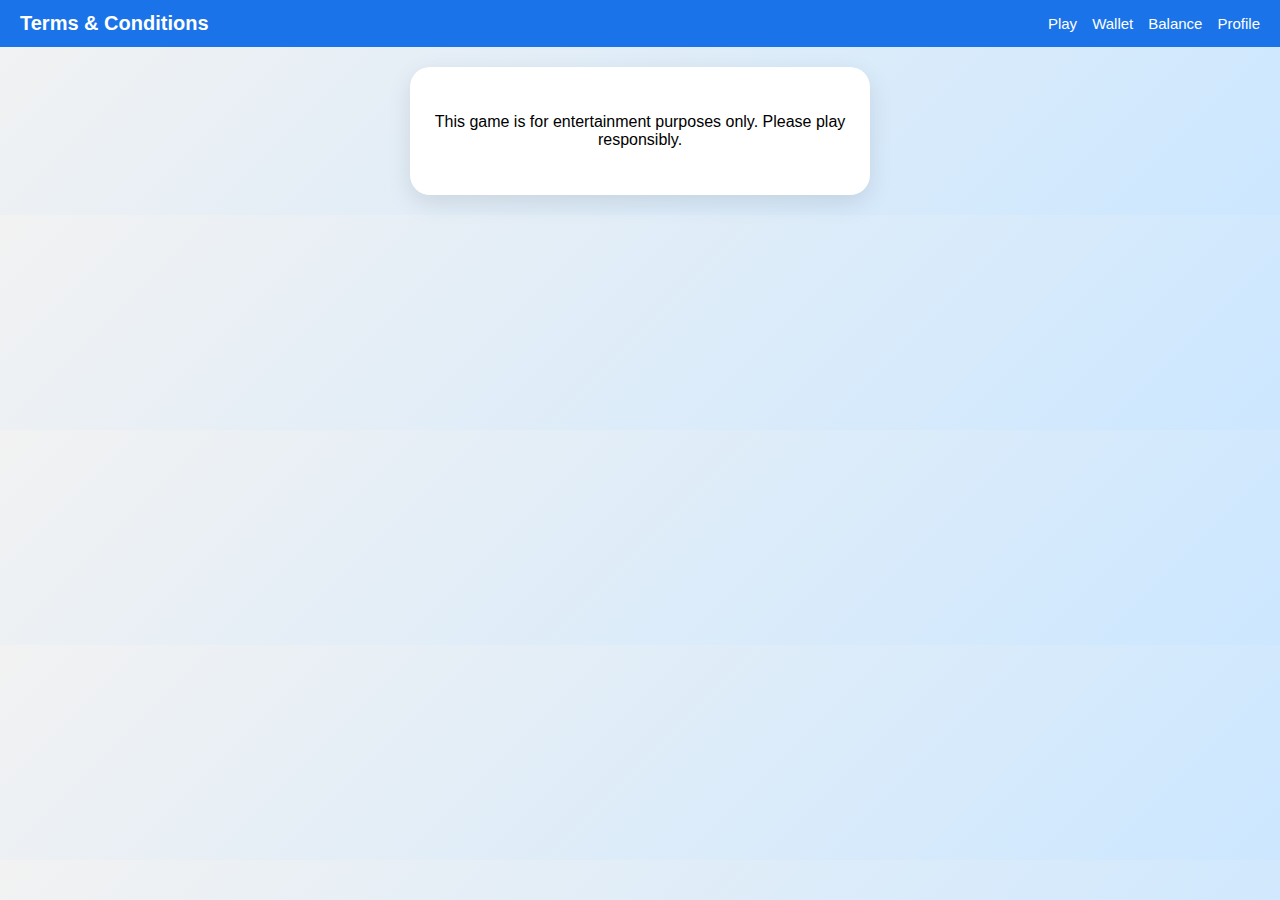
<file: terms.html>
<!DOCTYPE html>
<html lang="en">
<head>
  <meta charset="UTF-8" />
  <title>Terms & Conditions</title>
  <link rel="stylesheet" href="style.css" />
</head>
<body>
  <header>
    <h1>Terms & Conditions</h1>
    <nav>
      <a href="index.html">Play</a>
      <a href="wallet.html">Wallet</a>
      <a href="balance.html">Balance</a>
      <a href="profile.html">Profile</a>
    </nav>
  </header>

  <main class="container">
    <p>This game is for entertainment purposes only. Please play responsibly.</p>
  </main>
</body>
</html>
</file>
<file: style.css>
body {
  font-family: 'Poppins', sans-serif;
  background: linear-gradient(135deg, #f2f2f2, #cce7ff);
  margin: 0;
  padding: 0;
}

header {
  background: #1a73e8;
  color: white;
  padding: 12px 20px;
  display: flex;
  justify-content: space-between;
  align-items: center;
}

header h1 {
  margin: 0;
  font-size: 20px;
}

nav {
  display: flex;
  gap: 15px;
  align-items: center;
}

nav a, nav button {
  color: white;
  background: transparent;
  border: none;
  font-weight: 500;
  cursor: pointer;
  font-family: 'Poppins', sans-serif;
  font-size: 15px;
  text-decoration: none;
}

.container {
  background: #fff;
  padding: 30px 20px;
  border-radius: 20px;
  box-shadow: 0 8px 24px rgba(0,0,0,0.1);
  text-align: center;
  max-width: 420px;
  width: 90%;
  margin: 20px auto;
}

.score {
  font-size: 18px;
  font-weight: bold;
  margin: 10px 0;
}

.grid {
  display: grid;
  grid-template-columns: repeat(6, 1fr);
  gap: 6px;
  margin: 20px 0;
}

.box {
  background: #eeeeee;
  border-radius: 6px;
  padding-top: 100%;
  position: relative;
  cursor: pointer;
  transition: background 0.3s;
}

.box:hover {
  background: #dcdcdc;
}

.box.revealed {
  background: #ffffff;
  cursor: default;
}

.box span {
  position: absolute;
  top: 50%;
  left: 50%;
  transform: translate(-50%, -50%);
  font-size: 20px;
}
</file>
